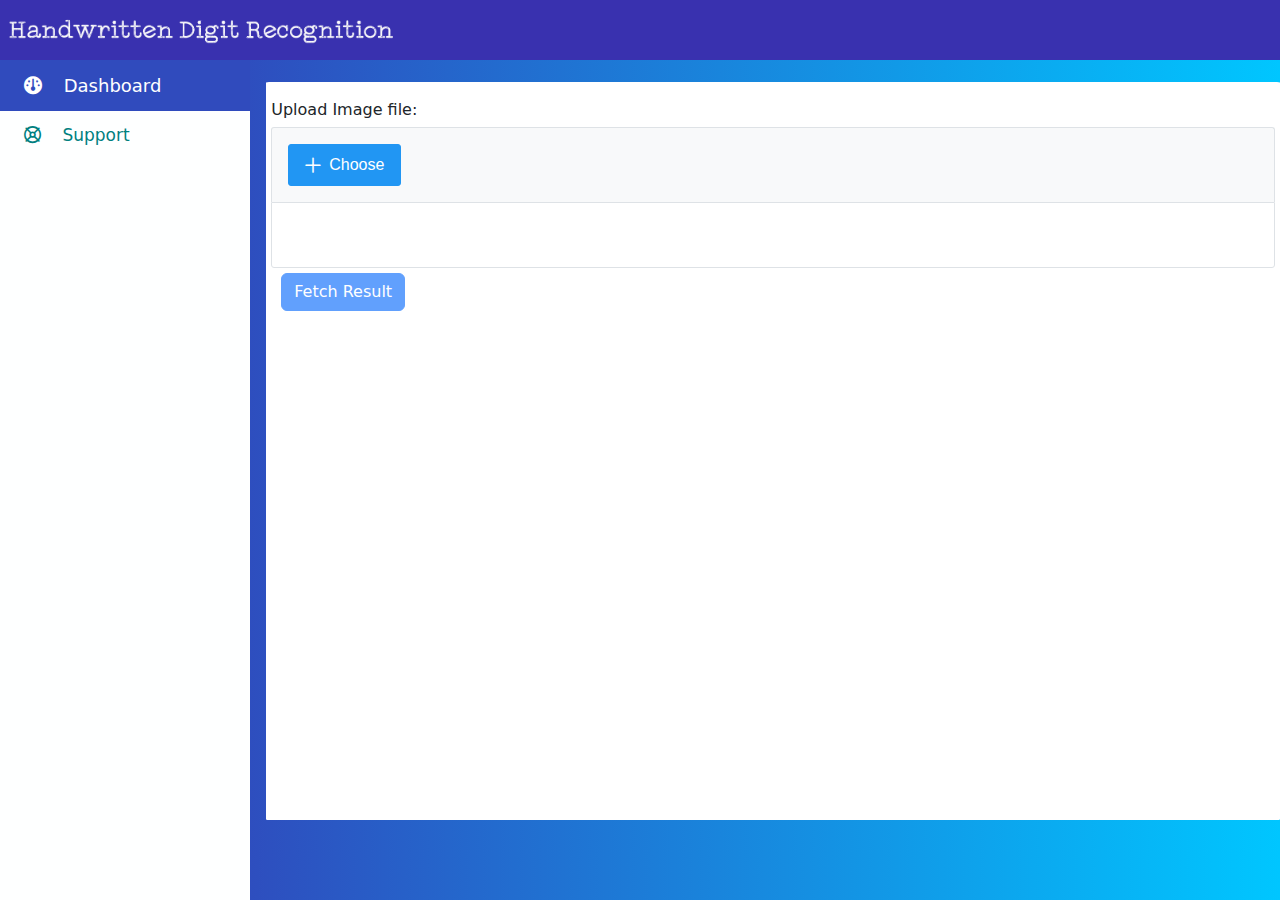
<file: static/index.html>
<!DOCTYPE html><html lang="en"><head>
  <meta charset="utf-8">
  <title>Handwritten Digit Recognition</title>
  <base href="/static/">
  <meta name="viewport" content="width=device-width, initial-scale=1">
<style>@charset "UTF-8";:root{--bs-blue:#0d6efd;--bs-indigo:#6610f2;--bs-purple:#6f42c1;--bs-pink:#d63384;--bs-red:#dc3545;--bs-orange:#fd7e14;--bs-yellow:#ffc107;--bs-green:#198754;--bs-teal:#20c997;--bs-cyan:#0dcaf0;--bs-black:#000;--bs-white:#fff;--bs-gray:#6c757d;--bs-gray-dark:#343a40;--bs-gray-100:#f8f9fa;--bs-gray-200:#e9ecef;--bs-gray-300:#dee2e6;--bs-gray-400:#ced4da;--bs-gray-500:#adb5bd;--bs-gray-600:#6c757d;--bs-gray-700:#495057;--bs-gray-800:#343a40;--bs-gray-900:#212529;--bs-primary:#0d6efd;--bs-secondary:#6c757d;--bs-success:#198754;--bs-info:#0dcaf0;--bs-warning:#ffc107;--bs-danger:#dc3545;--bs-light:#f8f9fa;--bs-dark:#212529;--bs-primary-rgb:13,110,253;--bs-secondary-rgb:108,117,125;--bs-success-rgb:25,135,84;--bs-info-rgb:13,202,240;--bs-warning-rgb:255,193,7;--bs-danger-rgb:220,53,69;--bs-light-rgb:248,249,250;--bs-dark-rgb:33,37,41;--bs-white-rgb:255,255,255;--bs-black-rgb:0,0,0;--bs-body-color-rgb:33,37,41;--bs-body-bg-rgb:255,255,255;--bs-font-sans-serif:system-ui,-apple-system,"Segoe UI",Roboto,"Helvetica Neue","Noto Sans","Liberation Sans",Arial,sans-serif,"Apple Color Emoji","Segoe UI Emoji","Segoe UI Symbol","Noto Color Emoji";--bs-font-monospace:SFMono-Regular,Menlo,Monaco,Consolas,"Liberation Mono","Courier New",monospace;--bs-gradient:linear-gradient(180deg, rgba(255, 255, 255, .15), rgba(255, 255, 255, 0));--bs-body-font-family:var(--bs-font-sans-serif);--bs-body-font-size:1rem;--bs-body-font-weight:400;--bs-body-line-height:1.5;--bs-body-color:#212529;--bs-body-bg:#fff;--bs-border-width:1px;--bs-border-style:solid;--bs-border-color:#dee2e6;--bs-border-color-translucent:rgba(0, 0, 0, .175);--bs-border-radius:.375rem;--bs-border-radius-sm:.25rem;--bs-border-radius-lg:.5rem;--bs-border-radius-xl:1rem;--bs-border-radius-2xl:2rem;--bs-border-radius-pill:50rem;--bs-link-color:#0d6efd;--bs-link-hover-color:#0a58ca;--bs-code-color:#d63384;--bs-highlight-bg:#fff3cd}*,:after,:before{box-sizing:border-box}@media (prefers-reduced-motion:no-preference){:root{scroll-behavior:smooth}}body{margin:0;font-family:var(--bs-body-font-family);font-size:var(--bs-body-font-size);font-weight:var(--bs-body-font-weight);line-height:var(--bs-body-line-height);color:var(--bs-body-color);text-align:var(--bs-body-text-align);background-color:var(--bs-body-bg);-webkit-text-size-adjust:100%;-webkit-tap-highlight-color:transparent}:root{--surface-a:#ffffff;--surface-b:#f8f9fa;--surface-c:#e9ecef;--surface-d:#dee2e6;--surface-e:#ffffff;--surface-f:#ffffff;--text-color:#495057;--text-color-secondary:#6c757d;--primary-color:#2196F3;--primary-color-text:#ffffff;--font-family:-apple-system, BlinkMacSystemFont, Segoe UI, Roboto, Helvetica, Arial, sans-serif, Apple Color Emoji, Segoe UI Emoji, Segoe UI Symbol;--surface-0:#ffffff;--surface-50:#FAFAFA;--surface-100:#F5F5F5;--surface-200:#EEEEEE;--surface-300:#E0E0E0;--surface-400:#BDBDBD;--surface-500:#9E9E9E;--surface-600:#757575;--surface-700:#616161;--surface-800:#424242;--surface-900:#212121;--gray-50:#FAFAFA;--gray-100:#F5F5F5;--gray-200:#EEEEEE;--gray-300:#E0E0E0;--gray-400:#BDBDBD;--gray-500:#9E9E9E;--gray-600:#757575;--gray-700:#616161;--gray-800:#424242;--gray-900:#212121;--content-padding:1rem;--inline-spacing:.5rem;--border-radius:3px;--surface-ground:#f8f9fa;--surface-section:#ffffff;--surface-card:#ffffff;--surface-overlay:#ffffff;--surface-border:#dee2e6;--surface-hover:#e9ecef;--maskbg:rgba(0, 0, 0, .4);--focus-ring:0 0 0 .2rem #a6d5fa}*{box-sizing:border-box}:root{--blue-50:#f4fafe;--blue-100:#cae6fc;--blue-200:#a0d2fa;--blue-300:#75bef8;--blue-400:#4baaf5;--blue-500:#2196f3;--blue-600:#1c80cf;--blue-700:#1769aa;--blue-800:#125386;--blue-900:#0d3c61;--green-50:#f6fbf6;--green-100:#d4ecd5;--green-200:#b2ddb4;--green-300:#90cd93;--green-400:#6ebe71;--green-500:#4caf50;--green-600:#419544;--green-700:#357b38;--green-800:#2a602c;--green-900:#1e4620;--yellow-50:#fffcf5;--yellow-100:#fef0cd;--yellow-200:#fde4a5;--yellow-300:#fdd87d;--yellow-400:#fccc55;--yellow-500:#fbc02d;--yellow-600:#d5a326;--yellow-700:#b08620;--yellow-800:#8a6a19;--yellow-900:#644d12;--cyan-50:#f2fcfd;--cyan-100:#c2eff5;--cyan-200:#91e2ed;--cyan-300:#61d5e4;--cyan-400:#30c9dc;--cyan-500:#00bcd4;--cyan-600:#00a0b4;--cyan-700:#008494;--cyan-800:#006775;--cyan-900:#004b55;--pink-50:#fef4f7;--pink-100:#fac9da;--pink-200:#f69ebc;--pink-300:#f1749e;--pink-400:#ed4981;--pink-500:#e91e63;--pink-600:#c61a54;--pink-700:#a31545;--pink-800:#801136;--pink-900:#5d0c28;--indigo-50:#f5f6fb;--indigo-100:#d1d5ed;--indigo-200:#acb4df;--indigo-300:#8893d1;--indigo-400:#6372c3;--indigo-500:#3f51b5;--indigo-600:#36459a;--indigo-700:#2c397f;--indigo-800:#232d64;--indigo-900:#192048;--teal-50:#f2faf9;--teal-100:#c2e6e2;--teal-200:#91d2cc;--teal-300:#61beb5;--teal-400:#30aa9f;--teal-500:#009688;--teal-600:#008074;--teal-700:#00695f;--teal-800:#00534b;--teal-900:#003c36;--orange-50:#fff8f2;--orange-100:#fde0c2;--orange-200:#fbc791;--orange-300:#f9ae61;--orange-400:#f79530;--orange-500:#f57c00;--orange-600:#d06900;--orange-700:#ac5700;--orange-800:#874400;--orange-900:#623200;--bluegray-50:#f7f9f9;--bluegray-100:#d9e0e3;--bluegray-200:#bbc7cd;--bluegray-300:#9caeb7;--bluegray-400:#7e96a1;--bluegray-500:#607d8b;--bluegray-600:#526a76;--bluegray-700:#435861;--bluegray-800:#35454c;--bluegray-900:#263238;--purple-50:#faf4fb;--purple-100:#e7cbec;--purple-200:#d4a2dd;--purple-300:#c279ce;--purple-400:#af50bf;--purple-500:#9c27b0;--purple-600:#852196;--purple-700:#6d1b7b;--purple-800:#561561;--purple-900:#3e1046;--red-50:#fff5f5;--red-100:#ffd1ce;--red-200:#ffada7;--red-300:#ff8980;--red-400:#ff6459;--red-500:#ff4032;--red-600:#d9362b;--red-700:#b32d23;--red-800:#8c231c;--red-900:#661a14;--primary-50:#f4fafe;--primary-100:#cae6fc;--primary-200:#a0d2fa;--primary-300:#75bef8;--primary-400:#4baaf5;--primary-500:#2196f3;--primary-600:#1c80cf;--primary-700:#1769aa;--primary-800:#125386;--primary-900:#0d3c61}:root{--fa-style-family-brands:"Font Awesome 6 Brands";--fa-font-brands:normal 400 1em/1 "Font Awesome 6 Brands"}@font-face{font-family:"Font Awesome 6 Brands";font-style:normal;font-weight:400;font-display:block;src:url(fa-brands-400.87a84e7a754d3ea3.woff2) format("woff2"),url(fa-brands-400.8f295425e00606a5.ttf) format("truetype")}:root{--fa-font-regular:normal 400 1em/1 "Font Awesome 6 Free"}@font-face{font-family:"Font Awesome 6 Free";font-style:normal;font-weight:400;font-display:block;src:url(fa-regular-400.561c7c94e0bcd512.woff2) format("woff2"),url(fa-regular-400.e9092185220128b0.ttf) format("truetype")}:root{--fa-style-family-classic:"Font Awesome 6 Free";--fa-font-solid:normal 900 1em/1 "Font Awesome 6 Free"}@font-face{font-family:"Font Awesome 6 Free";font-style:normal;font-weight:900;font-display:block;src:url(fa-solid-900.3cfeed05c6462b50.woff2) format("woff2"),url(fa-solid-900.ab3a31afd1611597.ttf) format("truetype")}body{background:-webkit-linear-gradient(left,#3931af,#00c6ff)}</style><link rel="stylesheet" href="styles.af2c522a87440b78.css" media="print" onload="this.media='all'"><noscript><link rel="stylesheet" href="styles.af2c522a87440b78.css"></noscript></head>
<body>
  <app-root></app-root>
<script src="runtime.35a204f4db80f751.js" type="module"></script><script src="polyfills.f1a55b779ffc5bb7.js" type="module"></script><script src="scripts.cc2d275b6c210123.js" defer></script><script src="main.763dc9c6f2f54b45.js" type="module"></script>

</body></html>
</file>
